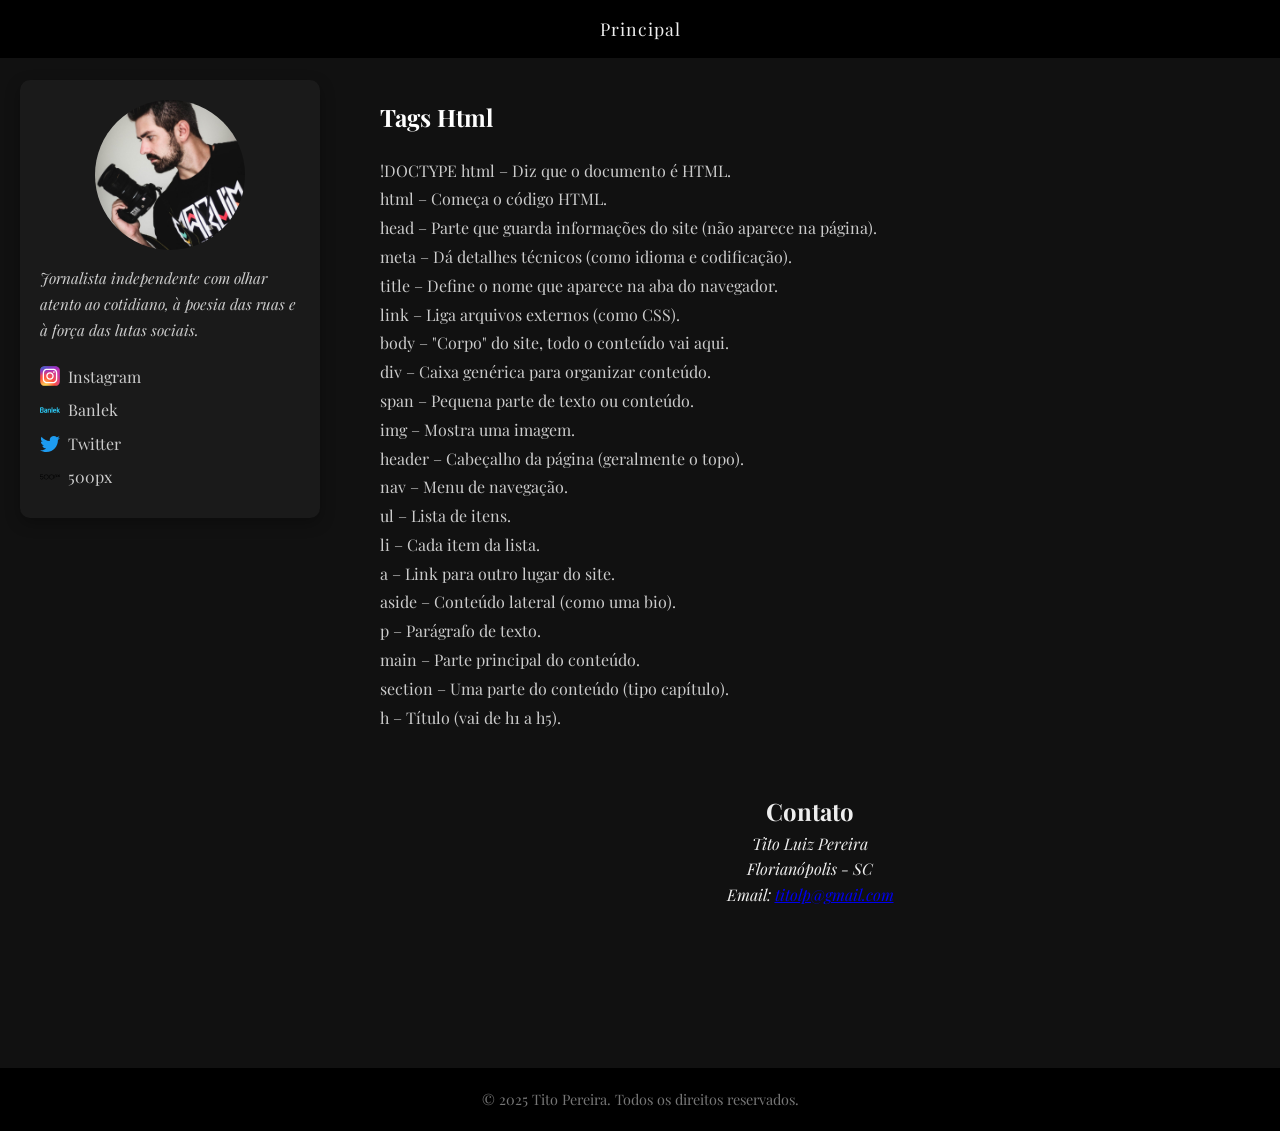
<file: dicionario.html>
<!DOCTYPE html>
<html lang="pt-br">
<head>
    <meta charset="UTF-8">
    <meta name="viewport" content="width=device-width, initial-scale=1.0">
    <title>Tito Pereira - Fotografia</title>
    <link rel="stylesheet" href="style.css">
    <link rel="icon" href="imagens/logo-tito.jpg" type="image/jpeg">
    <link href="https://fonts.googleapis.com/css2?family=Playfair+Display:wght@400;700&display=swap" rel="stylesheet">
</head>
<body>
    <div id="lightbox" class="lightbox">
        <span class="close">&times;</span>
        <img class="lightbox-content" id="lightbox-img">
    </div>

    <header>
        <nav>
            <ul>
                <li><a href="/index.html">Principal</a></li>

            </ul>
        </nav>
    </header>

    <aside>
        <img src="imagens/retrato1.jpg" alt="Retrato Tito" class="portrait">
        <p class="bio">Jornalista independente com olhar atento ao cotidiano, à poesia das ruas e à força das lutas sociais.</p>
        <div class="social-links">
            <p>
                <img src="imagens/instagram.svg" alt="Instagram" class="icon">
                <a href="https://www.instagram.com/contadotito/" target="_blank">Instagram</a>
            </p>
            <p>
                <img src="imagens/banlek.svg" alt="Banlek" class="icon">
                <a href="https://banlek.com/titolp" target="_blank">Banlek</a>
            </p>
            <p>
                <img src="imagens/twitter.svg" alt="Twitter" class="icon">
                <a href="https://x.com/titolp" target="_blank">Twitter</a>
            </p>
            <p>
                <img src="imagens/500px.svg" alt="500px" class="icon">
                <a href="https://500px.com/p/contadotito?view=photos" target="_blank">500px</a>
            </p>
        </div>
    </aside>
    

    <main>
        <section id="sobre" class="sobre-section">
            
            <div>
                <h2>Tags Html</h2>
                <p>!DOCTYPE html – Diz que o documento é HTML.</p>
<p>html – Começa o código HTML.</p>

<p>head – Parte que guarda informações do site (não aparece na página).</p>

<p>meta – Dá detalhes técnicos (como idioma e codificação).</p>

<p>title – Define o nome que aparece na aba do navegador.</p>

<p>link – Liga arquivos externos (como CSS).</p>

<p>body – "Corpo" do site, todo o conteúdo vai aqui.</p>

<p>div – Caixa genérica para organizar conteúdo.</p>

<p>span – Pequena parte de texto ou conteúdo.</p>

<p>img – Mostra uma imagem.</p>

<p>header – Cabeçalho da página (geralmente o topo).</p>

<p>nav – Menu de navegação.</p>

<p>ul – Lista de itens.</p>

<p>li – Cada item da lista.</p>

<p>a – Link para outro lugar do site.</p>

<p>aside – Conteúdo lateral (como uma bio).</p>

<p>p – Parágrafo de texto.</p>

<p>main – Parte principal do conteúdo.</p>

<p>section – Uma parte do conteúdo (tipo capítulo).</p>

<p>h – Título (vai de h1 a h5).</p>

            </div>
        </section>






        <section id="contato" class="centered-section">
            <h2>Contato</h2>
            <address>
                Tito Luiz Pereira<br>
                Florianópolis - SC<br>
                Email: <a href="mailto:titolp@gmail.com">titolp@gmail.com</a>
            </address>
        </section>
    </main>

    <footer>
        <p>&copy; 2025 Tito Pereira. Todos os direitos reservados.</p>
    </footer>

    <script>
        const lightbox = document.getElementById('lightbox');
        const lightboxImg = document.getElementById('lightbox-img');
        const closeBtn = document.querySelector('.close');

        document.querySelectorAll('.galeria a').forEach(link => {
            link.addEventListener('click', e => {
                e.preventDefault();
                lightboxImg.src = link.href;
                lightbox.style.display = 'block';
            });
        });

        closeBtn.onclick = () => {
            lightbox.style.display = 'none';
        };

        lightbox.onclick = e => {
            if (e.target === lightbox) {
                lightbox.style.display = 'none';
            }
        };
    </script>
</body>
</html>
</file>
<file: style.css>
* {
    margin: 0;
    padding: 0;
    box-sizing: border-box;
}

body {
    font-family: 'Playfair Display', sans-serif;
    background-color: #111;
    color: #eee;
    line-height: 1.6;
}

h1, h2, h3 {
    font-family: 'Playfair Display', serif;
    font-weight: 700;
}

header {
    background: #000;
    padding: 15px 0;
    position: sticky;
    top: 0;
    z-index: 1000;
}

nav ul {
    display: flex;
    justify-content: center;
    flex-wrap: wrap;
    gap: 15px;
    list-style: none;
}

nav a {
    color: #eee;
    text-decoration: none;
    padding: 10px 15px;
    transition: 0.3s;
    font-size: 1.1rem;
    letter-spacing: 1px;
}

nav a:hover {
    background-color: #333;
    border-radius: 5px;
}

aside {
    position: absolute;
    top: 80px;
    left: 20px;
    background-color: #1a1a1a;
    padding: 20px;
    border-radius: 10px;
    width: 300px;
    box-shadow: 0 5px 15px rgba(0,0,0,0.3);
}

aside .portrait {
    width: 150px;
    height: 150px;
    object-fit: cover;
    border-radius: 50%;
    display: block;
    margin: 0 auto 1rem;
  }

aside .bio {
    font-size: 0.95em;
    margin-bottom: 20px;
    line-height: 1.7;
    color: #ccc;
    font-style: italic;
}

.social-links p {
    display: flex;
    align-items: center;
    gap: 0.5rem;
    margin: 0.5rem 0;
  }
  
.social-links .icon {
    width: 20px;
    height: 20px;
  }
  

.social-item {
    display: flex;
    align-items: center;
    gap: 10px;
}

.social-icon {
    display: inline-block;
    width: 24px;
    height: 24px;
}

.social-icon img {
    width: 100%;
    height: auto;
}

.social-links a {
    color: #ccc;
    text-decoration: none;
    transition: 0.3s;
}

.social-links a:hover {
    color: #fff;
    text-decoration: none;
}


main {
    margin-left: 340px;
    padding: 40px;
}

section {
    margin-bottom: 60px;
}

.centered-section {
    text-align: center;
    max-width: 900px;
    margin: 0 auto 60px;
}

.centered-section p {
    max-width: 700px;
    margin: 0 auto 30px;
    color: #ccc;
}

.sobre-section {
    display: flex;
    gap: 40px;
    align-items: center;
    margin-bottom: 60px;
}

.sobre-section img {
    max-width: 300px;
    border-radius: 10px;
    box-shadow: 0 5px 15px rgba(0,0,0,0.3);
}

.sobre-section h2 {
    margin-bottom: 20px;
    color: #fff;
}

.sobre-section p {
    color: #ccc;
    line-height: 1.8;
}


.galeria {
    display: grid;
    grid-template-columns: repeat(auto-fit, minmax(250px, 1fr));
    gap: 20px;
    margin-top: 30px;
}

.galeria a {
    display: block;
    overflow: hidden;
    border-radius: 8px;
    transition: transform 0.3s ease, box-shadow 0.3s ease;
}

.galeria img {
    width: 100%;
    height: 200px;
    object-fit: cover;
    border-radius: 8px;
    transition: transform 0.5s ease;
}

.galeria a:hover {
    transform: translateY(-5px);
    box-shadow: 0 10px 20px rgba(0,0,0,0.3);
}

.galeria a:hover img {
    transform: scale(1.05);
}


footer {
    background-color: #000;
    color: #777;
    text-align: center;
    padding: 20px;
    font-size: 0.9em;
    margin-top: 60px;
}


.lightbox {
    display: none;
    position: fixed;
    z-index: 9999;
    left: 0;
    top: 0;
    width: 100%;
    height: 100%;
    overflow: auto;
    background-color: rgba(0,0,0,0.95);
    animation: fadeIn 0.3s;
}

@keyframes fadeIn {
    from {opacity: 0;}
    to {opacity: 1;}
}

.lightbox-content {
    display: block;
    margin: 60px auto;
    max-width: 90%;
    max-height: calc(100vh - 120px);
    border-radius: 8px;
    box-shadow: 0 0 20px rgba(255,255,255,0.2);
    animation: zoomIn 0.3s;
}

@keyframes zoomIn {
    from {transform: scale(0.9);}
    to {transform: scale(1);}
}

.close {
    position: absolute;
    top: 20px;
    right: 35px;
    color: #fff;
    font-size: 40px;
    font-weight: bold;
    cursor: pointer;
    transition: 0.3s;
}

.close:hover {
    color: #f00;
    transform: rotate(90deg);
}


@media (max-width: 1000px) {
    aside {
        position: static;
        width: auto;
        margin: 20px;
        max-width: 500px;
        margin: 20px auto;
    }

    main {
        margin-left: 0;
        padding: 20px;
    }

    .sobre-section {
        flex-direction: column;
        text-align: center;
    }
    
    .galeria {
        grid-template-columns: repeat(auto-fit, minmax(200px, 1fr));
    }
}

@media (max-width: 600px) {
    nav ul {
        gap: 8px;
    }
    
    nav a {
        padding: 8px 10px;
        font-size: 0.9rem;
    }
    
    .galeria {
        grid-template-columns: 1fr 1fr;
        gap: 10px;
    }
    
    .lightbox-content {
        max-width: 95%;
        margin: 40px auto;
    }
}
</file>
